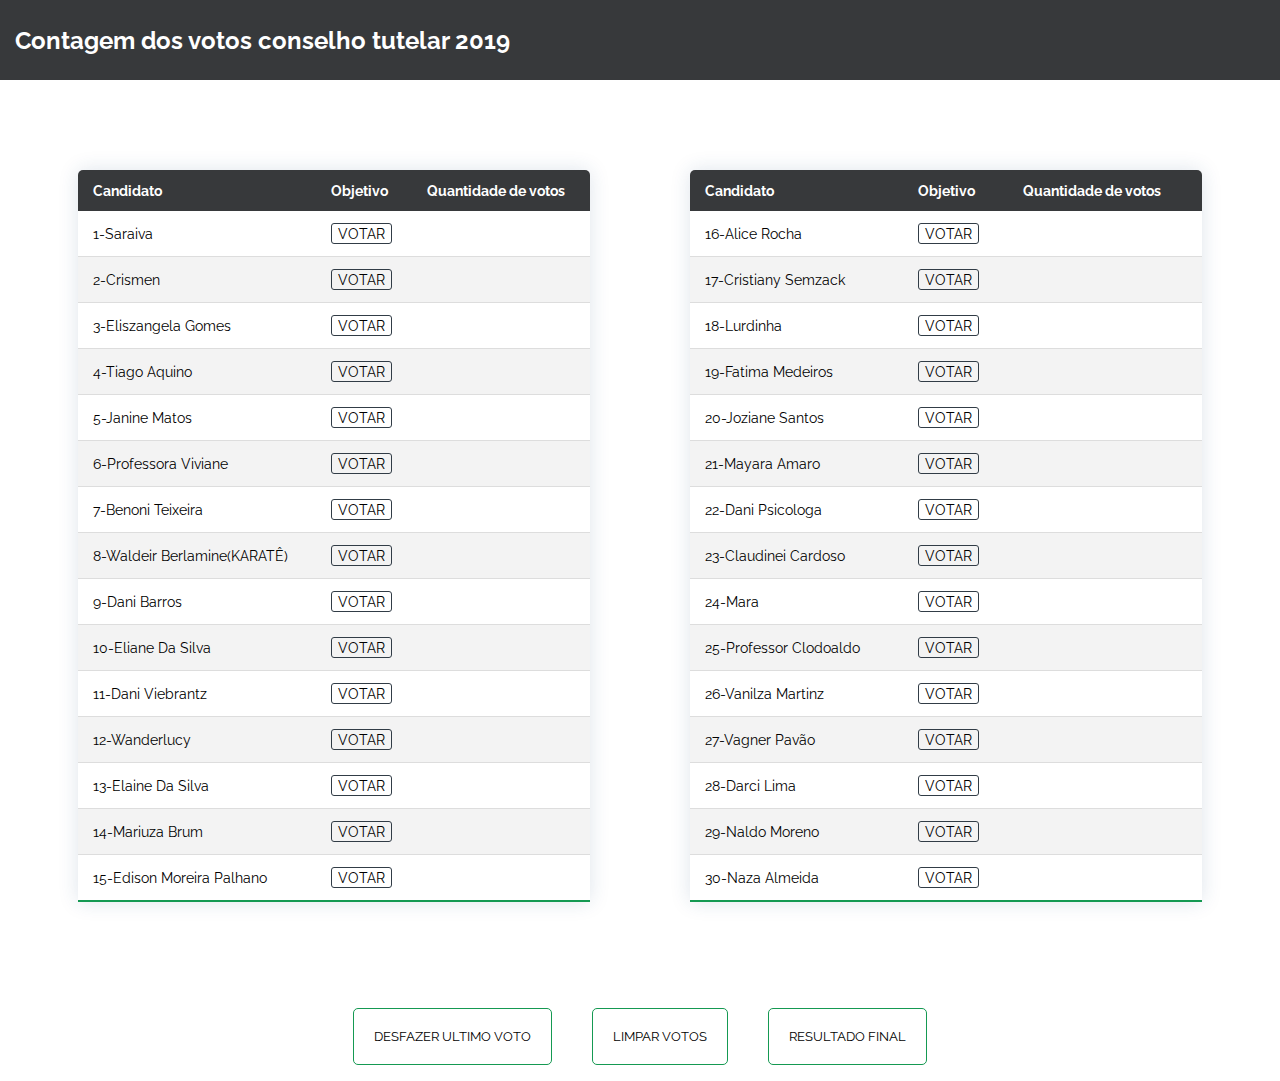
<file: index.html>
<!doctype html>
<html class="no-js" lang="pt-br">

<head>
  <meta charset="utf-8">
  <title>Contagem de votos</title>
  <meta name="description" content="">
  <meta name="viewport" content="width=device-width, initial-scale=1">
  <link rel="stylesheet" href="css/main.css">
</head>

<body onload="inicializar()">
  <header>
    <h1>Contagem dos votos conselho tutelar 2019</h1>
  </header>
  <main>
    <div class="tabela-votos1">
        <table class="content-table">
          <thead>
            <tr>
              <th>Candidato</th>
              <th>Objetivo</th>
              <th>Quantidade de votos</th>
            </tr>
          </thead>
          <tbody>
            <tr>
              <td>1-Saraiva</td>
              <td><input type="button" value="votar" class="botao" onclick="votar(1)"></td>
              <td id="voto1"></td>
            </tr>
          <tr>
              <td>2-Crismen</td>
              <td><input type="button" value="votar" class="botao" onclick="votar(2)"></td>
              <td id="voto2"></td>
          </tr>
          <tr>
              <td>3-Eliszangela Gomes</td>
              <td><input type="button" value="votar" class="botao" onclick="votar(3)"></td>
              <td id="voto3"></td>
          </tr>
          <tr>
              <td>4-Tiago Aquino</td>
              <td><input type="button" value="votar" class="botao" onclick="votar(4)"></td>
              <td id="voto4"></td>
          </tr>
          <tr>
              <td>5-Janine Matos</td>
              <td><input type="button" value="votar" class="botao" onclick="votar(5)"></td>
              <td id="voto5"></td>
          </tr>
          <tr>
              <td>6-Professora Viviane</td>
              <td><input type="button" value="votar" class="botao" onclick="votar(6)"></td>
              <td id="voto6"></td>
          </tr>
          <tr>
              <td>7-Benoni Teixeira</td>
              <td><input type="button" value="votar" class="botao" onclick="votar(7)"></td>
              <td id="voto7"></td>
          </tr>
          <tr>
              <td>8-Waldeir Berlamine(KARATÊ)</td>
              <td><input type="button" value="votar" class="botao" onclick="votar(8)"></td>
              <td id="voto8"></td>
          </tr>
          <tr>
              <td>9-Dani Barros</td>
              <td><input type="button" value="votar" class="botao" onclick="votar(9)"></td>
              <td id="voto9"></td>
          </tr>
          <tr>
              <td>10-Eliane Da Silva</td>
              <td><input type="button" value="votar" class="botao" onclick="votar(10)"></td>
              <td id="voto10"></td>
          </tr>
          <tr>
              <td>11-Dani Viebrantz</td>
              <td><input type="button" value="votar" class="botao" onclick="votar(11)"></td>
              <td id="voto11"></td>
          </tr>
          <tr>
              <td>12-Wanderlucy</td>
              <td><input type="button" value="votar" class="botao" onclick="votar(12)"></td>
              <td id="voto12"></td>
          </tr>
          <tr>
              <td>13-Elaine Da Silva</td>
              <td><input type="button" value="votar" class="botao" onclick="votar(13)"></td>
              <td id="voto13"></td>
          </tr>
          <tr>
              <td>14-Mariuza Brum</td>
              <td><input type="button" value="votar" class="botao" onclick="votar(14)"></td>
              <td id="voto14"></td>
          </tr>
          <tr>
              <td>15-Edison Moreira Palhano</td>
              <td><input type="button" value="votar" class="botao" onclick="votar(15)"></td>
              <td id="voto15"></td>
          </tr>
          </tbody>
        </table>
      </div>

      <div class="tabela-votos2">
        <table class="content-table">
          <thead>
            <tr>
              <th>Candidato</th>
              <th>Objetivo</th>
              <th>Quantidade de votos</th>
            </tr>
          </thead>
          <tbody>
            <tr>
              <td>16-Alice Rocha</td>
              <td><input type="button" value="votar" class="botao" onclick="votar(16)"></td>
              <td id="voto16"></td>
            </tr>
          <tr>
              <td>17-Cristiany Semzack</td>
              <td><input type="button" value="votar" class="botao" onclick="votar(17)"></td>
              <td id="voto17"></td>
          </tr>
          <tr>
              <td>18-Lurdinha</td>
              <td><input type="button" value="votar" class="botao" onclick="votar(18)"></td>
              <td id="voto18"></td>
          </tr>
          <tr>
              <td>19-Fatima Medeiros</td>
              <td><input type="button" value="votar" class="botao" onclick="votar(19)"></td>
              <td id="voto19"></td>
          </tr>
          <tr>
              <td>20-Joziane Santos</td>
              <td><input type="button" value="votar" class="botao" onclick="votar(20)"></td>
              <td id="voto20"></td>
          </tr>
          <tr>
              <td>21-Mayara Amaro</td>
              <td><input type="button" value="votar" class="botao" onclick="votar(21)"></td>
              <td id="voto21"></td>
          </tr>
          <tr>
              <td>22-Dani Psicologa</td>
              <td><input type="button" value="votar" class="botao" onclick="votar(22)"></td>
              <td id="voto22"></td>
          </tr>
          <tr>
              <td>23-Claudinei Cardoso</td>
              <td><input type="button" value="votar" class="botao" onclick="votar(23)"></td>
              <td id="voto23"></td>
          </tr>
          <tr>
              <td>24-Mara</td>
              <td><input type="button" value="votar" class="botao" onclick="votar(24)"></td>
              <td id="voto24"></td>
          </tr>
          <tr>
              <td>25-Professor Clodoaldo</td>
              <td><input type="button" value="votar" class="botao" onclick="votar(25)"></td>
              <td id="voto25"></td>
          </tr>
          <tr>
              <td>26-Vanilza Martinz</td>
              <td><input type="button" value="votar" class="botao" onclick="votar(26)"></td>
              <td id="voto26"></td>
          </tr>
          <tr>
              <td>27-Vagner Pavão</td>
              <td><input type="button" value="votar" class="botao" onclick="votar(27)"></td>
              <td id="voto27"></td>
          </tr>
          <tr>
              <td>28-Darci Lima</td>
              <td><input type="button" value="votar" class="botao" onclick="votar(28)"></td>
              <td id="voto28"></td>
          </tr>
          <tr>
              <td>29-Naldo Moreno</td>
              <td><input type="button" value="votar" class="botao" onclick="votar(29)"></td>
              <td id="voto29"></td>
          </tr>
          <tr>
              <td>30-Naza Almeida</td>
              <td><input type="button" value="votar" class="botao" onclick="votar(30)"></td>
              <td id="voto30"></td>
          </tr>
        </tbody>
    </table>
    </div>
  </main>


  <div class="funcao">
    <p><button onclick="desfazer()">Desfazer ultimo voto</button></p>
    <p><button onclick="limpar_votos()">Limpar votos</button></p>
    <p><button onclick="resultado_final()">Resultado final</button></p>
  </div>


</body>
<script src="js/main.js"></script>
</html>
</file>
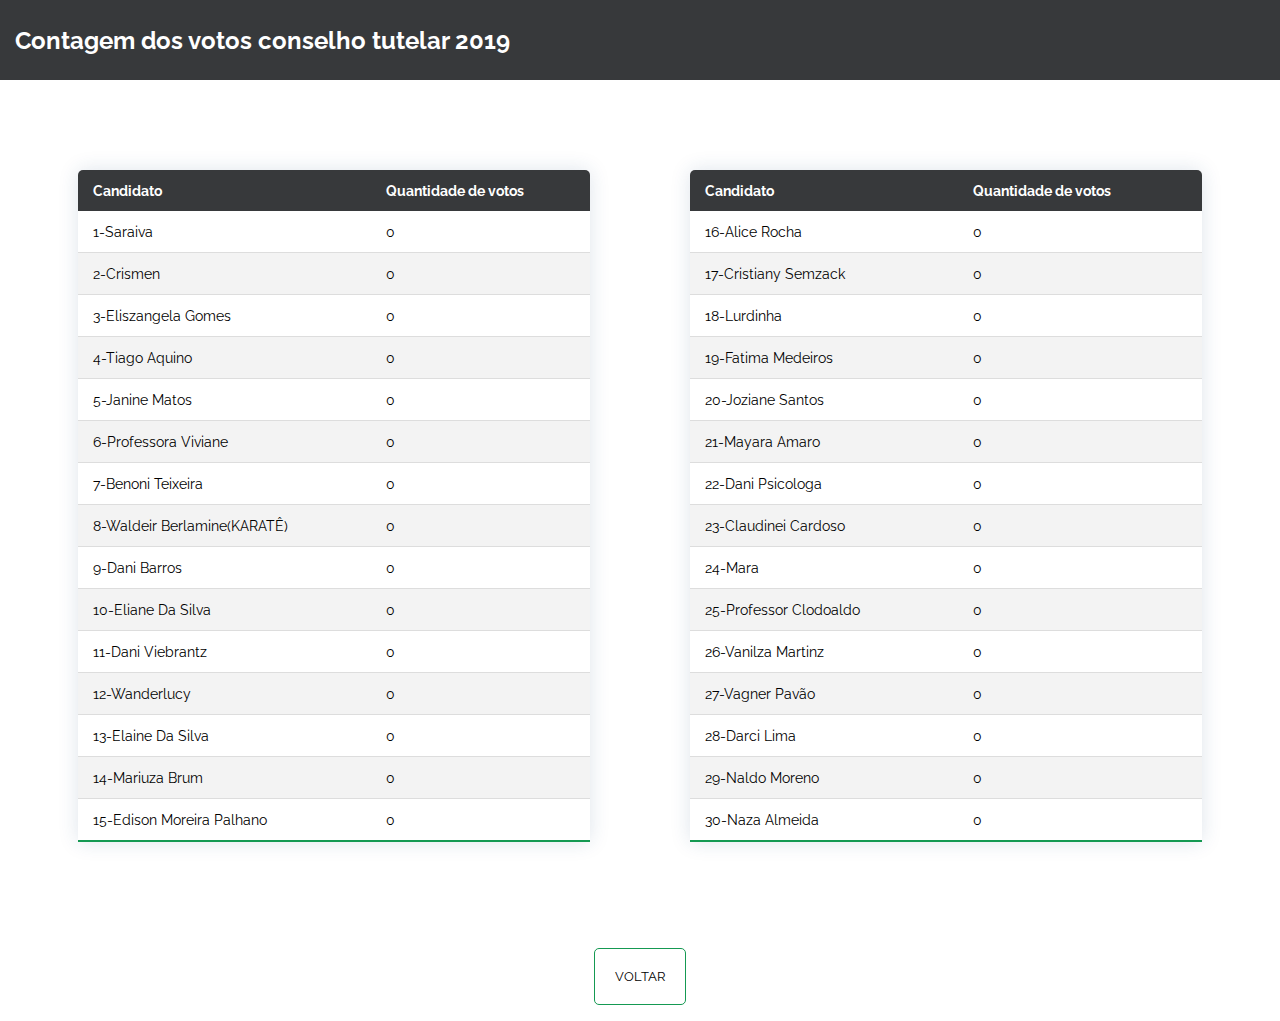
<file: final-votacao.html>
<!doctype html>
<html class="no-js" lang="pt-br">

<head>
  <meta charset="utf-8">
  <title>Resultado final dos votos</title>
  <meta name="description" content="">
  <meta name="viewport" content="width=device-width, initial-scale=1">
  <link rel="stylesheet" href="css/main.css">
</head>

<body onload="onLoad();">
  <header>
    <h1>Contagem dos votos conselho tutelar 2019</h1>
  </header>
  <main>
    <div class="tabela-votos1">
        <table class="content-table">
          <thead>
            <tr>
              <th>Candidato</th>
              <th>Quantidade de votos</th>
            </tr>
          </thead>
          <tbody>
            <tr>
              <td id="Id1"></td>
              <td id="voto1"></td>
            </tr>
          <tr>
              <td id="Id2"></td>
              <td id="voto2"></td>
          </tr>
          <tr>
              <td id="Id3"></td>
              <td id="voto3"></td>
          </tr>
          <tr>
              <td id="Id4"></td>
              <td id="voto4"></td>
          </tr>
          <tr>
              <td id="Id5"></td>
              <td id="voto5"></td>
          </tr>
          <tr>
              <td id="Id6"></td>
              <td id="voto6"></td>
          </tr>
          <tr>
              <td id="Id7"></td>
              <td id="voto7"></td>
          </tr>
          <tr>
              <td id="Id8"></td>
              <td id="voto8"></td>
          </tr>
          <tr>
              <td id="Id9"></td>
              <td id="voto9"></td>
          </tr>
          <tr>
              <td id="Id10"></td>
              <td id="voto10"></td>
          </tr>
          <tr>
              <td id="Id11"></td>
              <td id="voto11"></td>
          </tr>
          <tr>
              <td id="Id12"></td>
              <td id="voto12"></td>
          </tr>
          <tr>
              <td id="Id13"></td>
              <td id="voto13"></td>
          </tr>
          <tr>
              <td id="Id14"></td>
              <td id="voto14"></td>
          </tr>
          <tr>
              <td id="Id15"></td>
              <td id="voto15"></td>
          </tr>
          </tbody>
        </table>
      </div>
    
      <div class="tabela-votos2">
        <table class="content-table">
          <thead>
            <tr>
              <th>Candidato</th>
              <th>Quantidade de votos</th>
            </tr>
          </thead>
          <tbody>
            <tr>
              <td id="Id16"></td>
              <td id="voto16"></td>
            </tr>
          <tr>
              <td id="Id17"></td>
              <td id="voto17"></td>
          </tr>
          <tr>
              <td id="Id18"></td>
              <td id="voto18"></td>
          </tr>
          <tr>
              <td id="Id19"></td>
              <td id="voto19"></td>
          </tr>
          <tr>
              <td id="Id20"></td>
              <td id="voto20"></td>
          </tr>
          <tr>
              <td id="Id21"></td>
              <td id="voto21"></td>
          </tr>
          <tr>
              <td id="Id22"></td>
              <td id="voto22"></td>
          </tr>
          <tr>
              <td id="Id23"></td>
              <td id="voto23"></td>
          </tr>
          <tr>
              <td id="Id24"></td>
              <td id="voto24"></td>
          </tr>
          <tr>
              <td id="Id25"></td>
              <td id="voto25"></td>
          </tr>
          <tr>
              <td id="Id26"></td>
              <td id="voto26"></td>
          </tr>
          <tr>
              <td id="Id27"></td>
              <td id="voto27"></td>
          </tr>
          <tr>
              <td id="Id28"></td>
              <td id="voto28"></td>
          </tr>
          <tr>
              <td id="Id29"></td>
              <td id="voto29"></td>
          </tr>
          <tr>
              <td id="Id30"></td>
              <td id="voto30"></td>
          </tr>
        </tbody>
    </table>
    </div>
  </main>
  
  <div class="funcao">
    <p><button onclick="voltar()">Voltar</button></p>
  </div>


</body>
<script src="js/main.js">
</script>
</html>
</file>
<file: css/main.css>
@import url('https://fonts.googleapis.com/css?family=Raleway&display=swap');
body{
  margin: 0;
  padding: 0;
  height: 100vh;
}
main{
  display: flex;
  flex-direction: row;
  align-items: center;
  justify-content: center;
}
header{
  background-color: rgb(55, 57, 59);
  height: 80px;
  display: flex;
  align-items: center;
}
header h1{
  font-size: 1.5rem;
  margin: 0 15px;
  font-family: 'Raleway', sans-serif;
  color: #ffffff;
}
.tabela-votos1{
margin: 0 50px;
 
}
.tabela-votos2{
  margin: 0 50px;
   
  }
.content-table{
  border-collapse: collapse;
  margin: 90px 0;
  font-size: 0.9em;
  min-width: 40vw;
  border-radius: 5px 5px 0 0;
  overflow: hidden;
  box-shadow: 0 0 20px rgba(35, 73, 122, 0.15);
}
.content-table thead tr{
  background-color: rgb(55, 57, 59);
  color: #ffffff;
  text-align: left;
  font-weight: bold;
  font-family: 'Raleway', sans-serif;
}
.content-table th, .content-table td{
  padding: 12px 15px;
  font-family: 'Raleway', sans-serif;
}
.content-table tbody tr{
  border-bottom: 1px solid #dddddd;
}
.content-table tbody tr:nth-of-type(even) {
  background-color: #f3f3f3;
}
.content-table tbody tr:last-of-type {
  border-bottom: 2px solid #159952;
}
.content-table tbody tr.active-row {
  font-weight: bold;
  color: #159952;
}
.botao{
  background: transparent;
  overflow: hidden;
  border: solid 1px rgb(49, 60, 70);
  border-radius: 3px;
  font-family: 'Raleway', sans-serif;
  font-size: 0.9rem;
  outline: none;
  cursor: pointer;
  transition: all 0.8s ease;
  text-transform: uppercase;
}
.botao:hover{
  color: #ffffff;
  background-color: #454849;
  transition: transform 0.5s 0s ease-in-out;
}
.funcao{
  display: flex;
  align-items: center;
  justify-content: center;
  flex-direction: row;
}
.funcao button{
  background: transparent;
  overflow: hidden;
  padding: 20px;
  margin: 0 20px;
  border-radius: 5px;
  border: solid 1px #159952;
  cursor: pointer;
  text-transform: uppercase;
  outline: none;
  font-family: 'Raleway', sans-serif;
  font-size: 0.8rem;
  transition: all .9s ease;
}
.funcao button:hover{
  background-color: #159952;
  color: #ffffff;
  transition: transform 0.9s 0s ease-in-out;
}
@media (min-width: 1800px){
  .tabela-votos{
    height: 180vh;
  }

}
</file>
